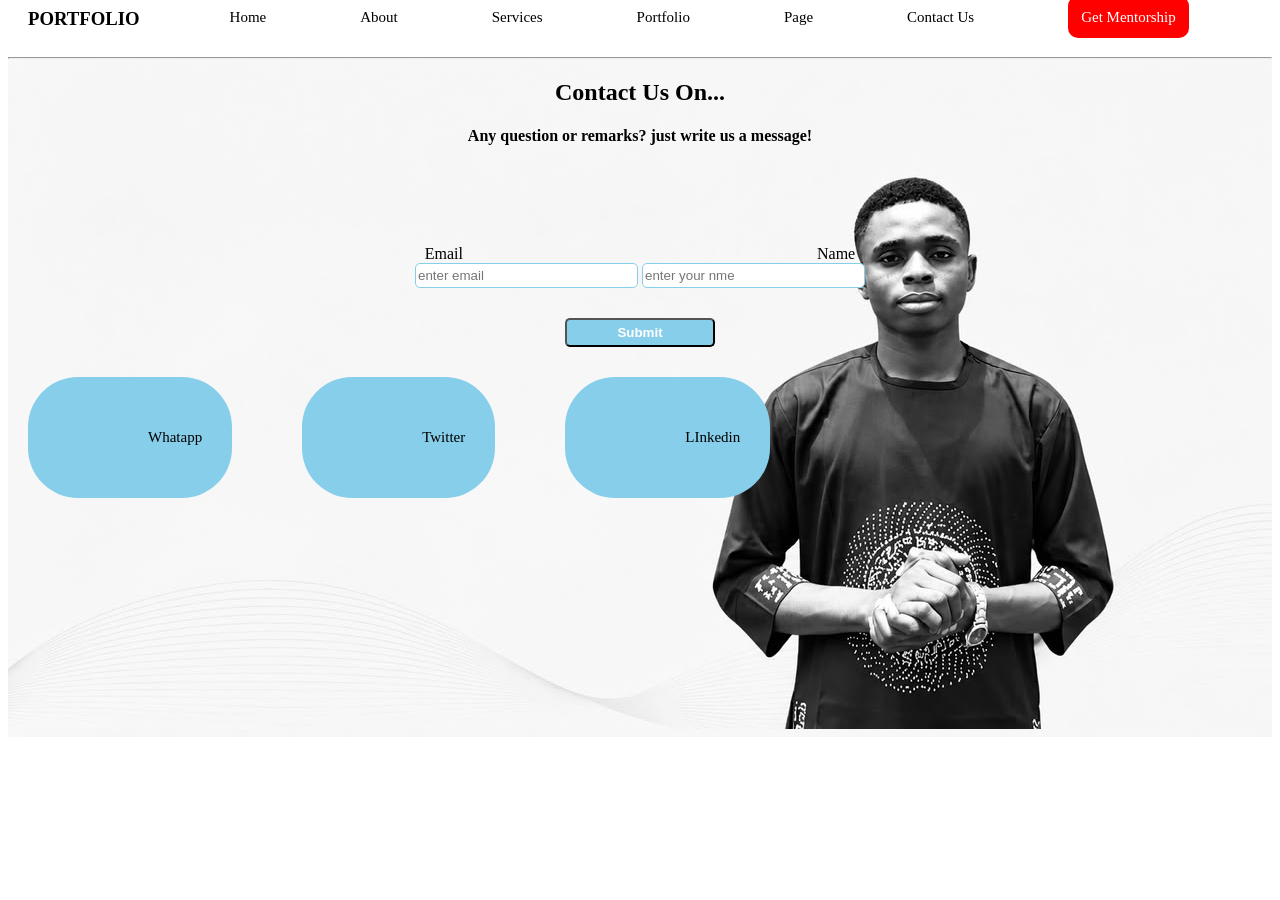
<file: contact.html>
<!DOCTYPE html>
<html lang="en">
<head>
    <meta charset="UTF-8">
    <meta name="viewport" content="width=device-width, initial-scale=1.0">
    <title>Document</title>
    <link rel="stylesheet" href="contact.css">
</head>
<body>
    <header>
        <nav class="navbar">
            <div class="logo">
                <h3>PORTFOLIO</h3>
            </div>
            <nav class="nav content">
                <a href="simple.html">Home</a>
                <a href="#">About</a>
                <a href="#">Services</a>
                <a href="#">Portfolio</a>
                <a href="index.html">Page</a>
                <a href="contact.html">Contact Us</a>
                <a href="#" class="Get">Get Mentorship</a>
            </nav>
          </nav>
        </header>
    <main>
        <hr>
         <h2>Contact Us On...</h2>
        <h4>Any question or remarks? just write us a message!</h4>
       <form>

        <label>Email</label> <label class="name">Name</label><br>
        <input placeholder="enter email" type="email" required>
        <input placeholder="enter your nme" type="name" required><br>
        <button>Submit</button>
       </form>
       <section class="icon">
        <div class="icon1">
            <h5> <a href="https://wa.me/2348027799535">Whatapp</a></h5>
        </div>
            <div class="icon2">
            <h5> <a href="https://x.com/nzubesamuel23?s=11">Twitter</a></h5>
        </div>
        <div class="icon3">
            <h5> <a href="https://www.linkedin.com/in/ani-samuel-036a9a3a6?utm_source=share_via&utm_content=profile&utm_medium=member_ios">LInkedin</a> </h5>
        </section>
    </div>

    </main>
</body>
</html>
</file>
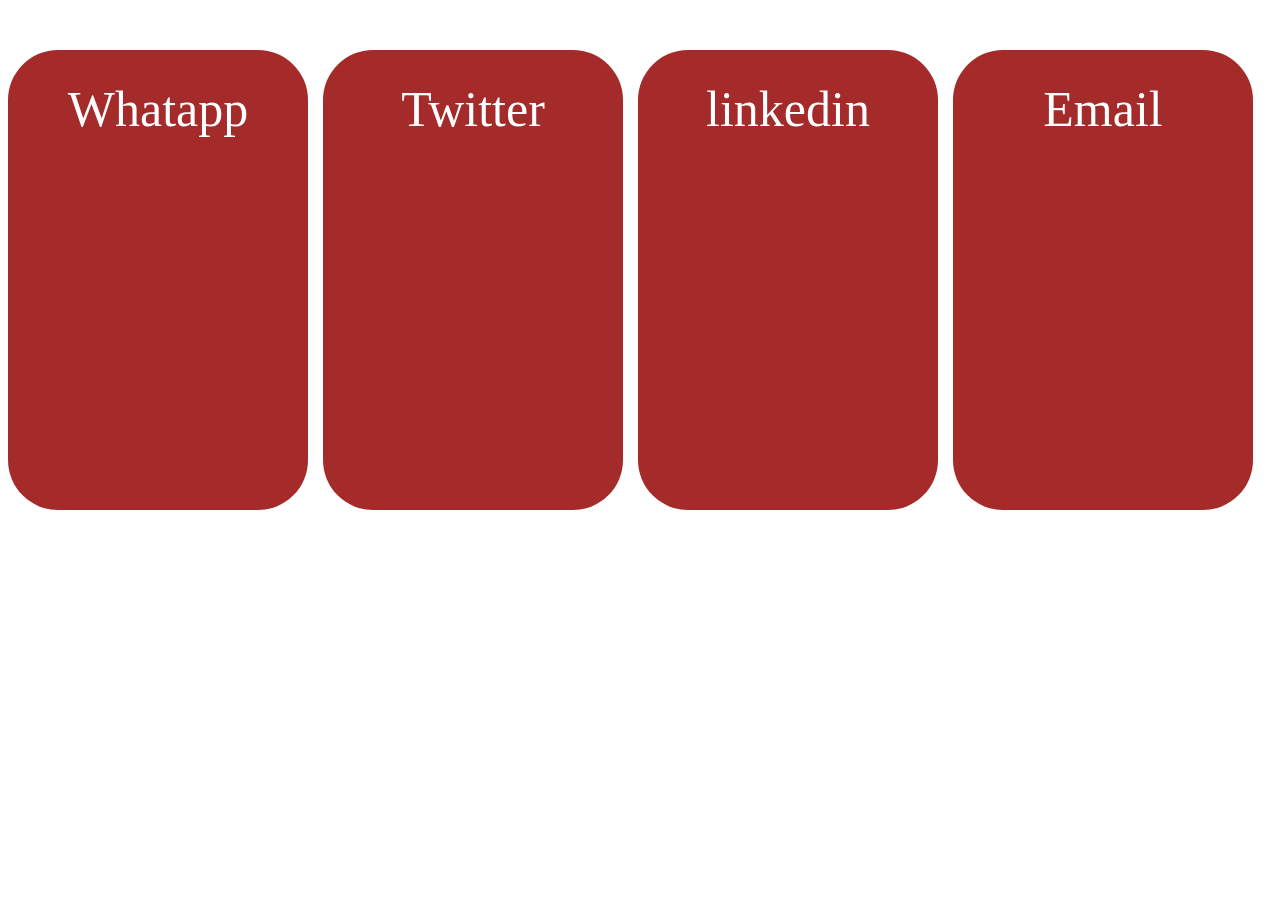
<file: grid.html>
<!DOCTYPE html>
<html lang="en">
<head>
    <meta charset="UTF-8">
    <meta name="viewport" content="width=device-width, initial-scale=1.0">
    <title>Document</title>
    <link rel="stylesheet" href="grid.css">
</head>
<body>
    
    <div class="grid-content">
        <div class="grid-items"> Whatapp</div>
        <div class="grid-items">Twitter</div>
        <div class="grid-items">linkedin</div>
        <div class="grid-items">Email</div>
    </div>
</body>
</html>
</file>
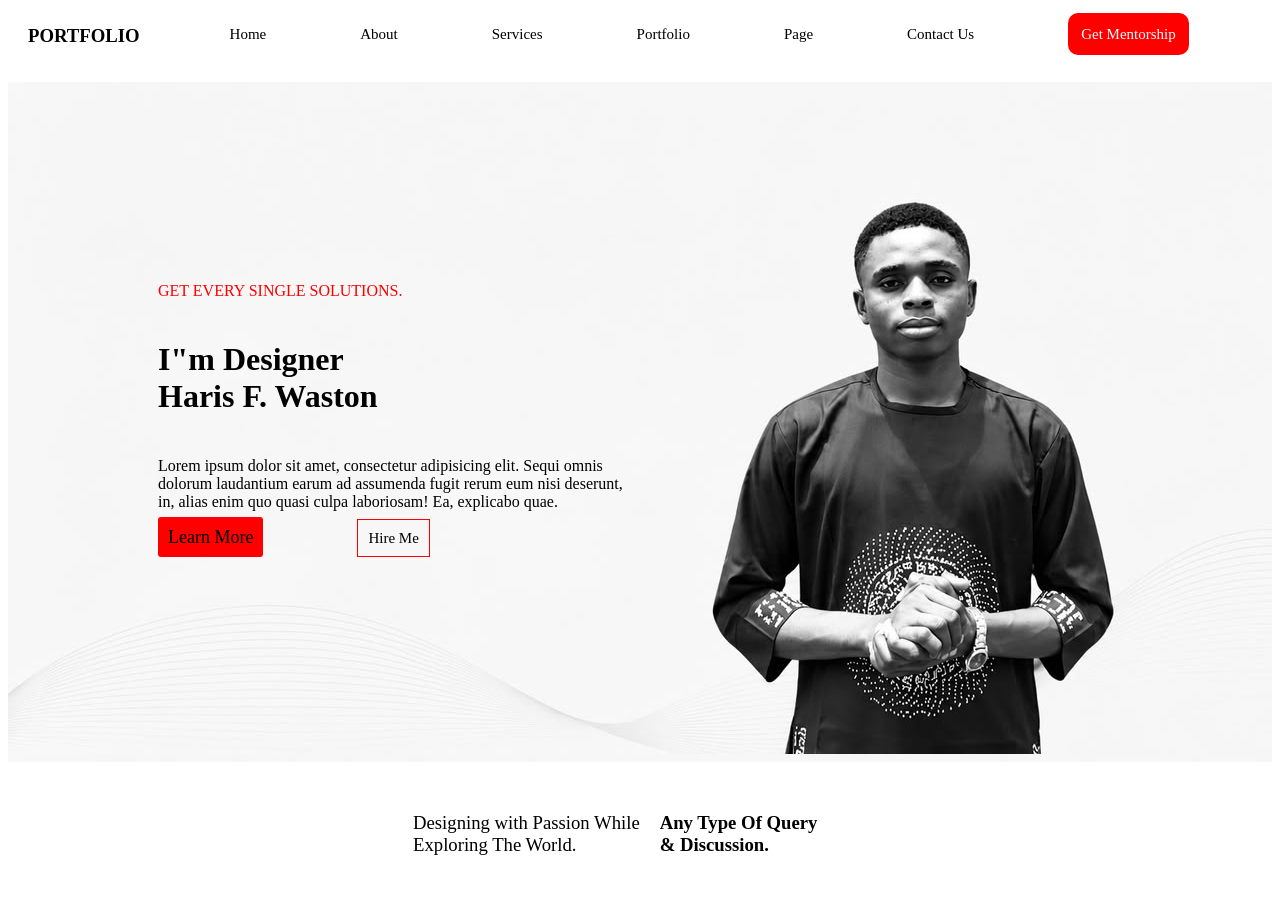
<file: simple.html>
<!DOCTYPE html>
<html lang="en">
<head>
    <meta charset="UTF-8">
    <meta name="viewport" content="width=device-width, initial-scale=1.0">
    <link rel="stylesheet" href="simple.css">
    <title>Document</title>
</head>
<body>
    <header>
        <nav class="navbar">
            <div class="logo">
             <h3>PORTFOLIO</h3>
          </div>
           <nav class="nav content">
             <a href="#">Home</a>
             <a href="#">About</a>
             <a href="#">Services</a>
             <a href="#">Portfolio</a>
             <a href="#">Page</a>
             <a href="contact.html">Contact Us</a>
             <a href="#" class="Get">Get Mentorship</a>
          </nav>
        </nav>
    </header>
    <main>
            <p class="get">GET EVERY SINGLE SOLUTIONS.</p>
            <H1 class="text">I"m Designer <br> Haris F. Waston</H1>
            <p class="text" class="b1">Lorem ipsum dolor sit amet, consectetur adipisicing elit. Sequi omnis <br>dolorum laudantium earum ad assumenda fugit rerum eum nisi deserunt, <br>in, alias enim quo quasi culpa laboriosam! Ea, explicabo quae.</p>
            <a href="#" class="learn b2">Learn More</a>
            <a href="#" class="me b3">Hire Me</a>
    </main>
    <footer>
        <h3 class="d1">Designing with Passion While <br> Exploring The World.</h3>
        <h3>Any Type Of Query<br>& Discussion.</h3>
    </footer>
</body>
</html>
</file>
<file: contact.css>
main{
    background-image: url(bg.jpeg);
    height: 680px;
    width: 100%;
    margin: 0px;
}

h2{
    text-align: center;
}

h4{
    text-align: center;
}

form{
    text-align: center;
    margin-top: 100px;
}

button{
    margin-top: 30px;
    background-color: skyblue;
    border-radius: 5px;
    padding-top: 5px;
    padding-bottom: 5px;
    padding-left: 50px ;
    padding-right: 50px;
    font-weight: 600;
    color: white;
}

input{
    border-radius: 5px;
    border: 1px skyblue solid;
    padding-right: 50px ;
    padding-top: 4px;
    padding-bottom: 4px;
}

.name{
    margin-left: 350px;
}

.icon1{
    background-color: skyblue;
    width: fit-content;
    padding: 30px;
    border-radius: 50px;
    margin-left: 20px;
    margin-top: 30px;
}

.icon2{
    background-color: skyblue;
    width: fit-content;
    padding: 30px;
    border-radius: 50px;
    margin-left: 20px;
    margin-top: 30px;
}

.icon3{
    background-color: skyblue;
    width: fit-content;
    padding: 30px;
    border-radius: 50px;
    margin-left: 20px;
    margin-top: 30px;
}

.icon{
    display: flex;
    gap: 50px;
}

.navbar{
    display: flex;
    background-color: white;
    padding-top: 0px;
}

a{
    text-decoration: none;
    color: black;
    font-size: 15px;
    font-weight: 400;
    margin-left: 90px;
    gap: 20px;
}

.nav content{
    
}

h3{
    margin-top: 0px;
    margin-left: 10px;
    padding-left: 10px;
}

.Get{
    background-color: red;
    padding: 13px;
    border-radius: 10px;
    color: white;
}

.Get:hover{
    background-color: black;
    color: wheat;
}
</file>
<file: grid.css>
.grid-content{
    display: grid;
    grid-template-columns: 300px 300px 300px 300px;
    gap: 15px;
    margin-top: 50px;
}

.grid-content .grid-items{
    background-color: #a52a2a;
    color: white;
    height: 400px;
    padding: 30px;
    border-radius: 50px;
    font-size: 50px;
    text-align: center;
}
</file>
<file: simple.css>
.navbar{
    display: flex;
    background-color: white;
    margin-top: 25px;
}

a{
    text-decoration: none;
    color: black;
    font-size: 15px;
    font-weight: 400;
    margin-left: 90px;
    gap: 20px;
}

.nav content{
    
}

h3{
    margin-top: 0px;
    margin-left: 10px;
    padding-left: 10px;
}

.Get{
    background-color: red;
    padding: 13px;
    border-radius: 10px;
    color: white;
}

.Get:hover{
    background-color: black;
    color: wheat;
}
main{
    background-image: url(bg.jpeg);
    height: 680px;
    width: 100%;
    margin: 0px;
}

.learn{
    background-color: red;
    border-radius: 3px;
    padding: 10px;
    font-size: 18px;
}

.me{
    border: 1px red solid;
    border-width: 1px;
    padding: 10px;
    margin-top: 200px;
}

footer{
    display: flex;
    margin-left: 385px;
    margin-top: 50px;
}

.d1{
    font-weight: 200;
}

.get{
    color: red;
    padding-top: 200px;
    padding-left: 150px;
}
.text{
    padding-top: 20px;
    padding-left: 150px;
}

.b2{
    margin-left:150px;
}

.b1{
    margin-bottom: 50px;
}
</file>
